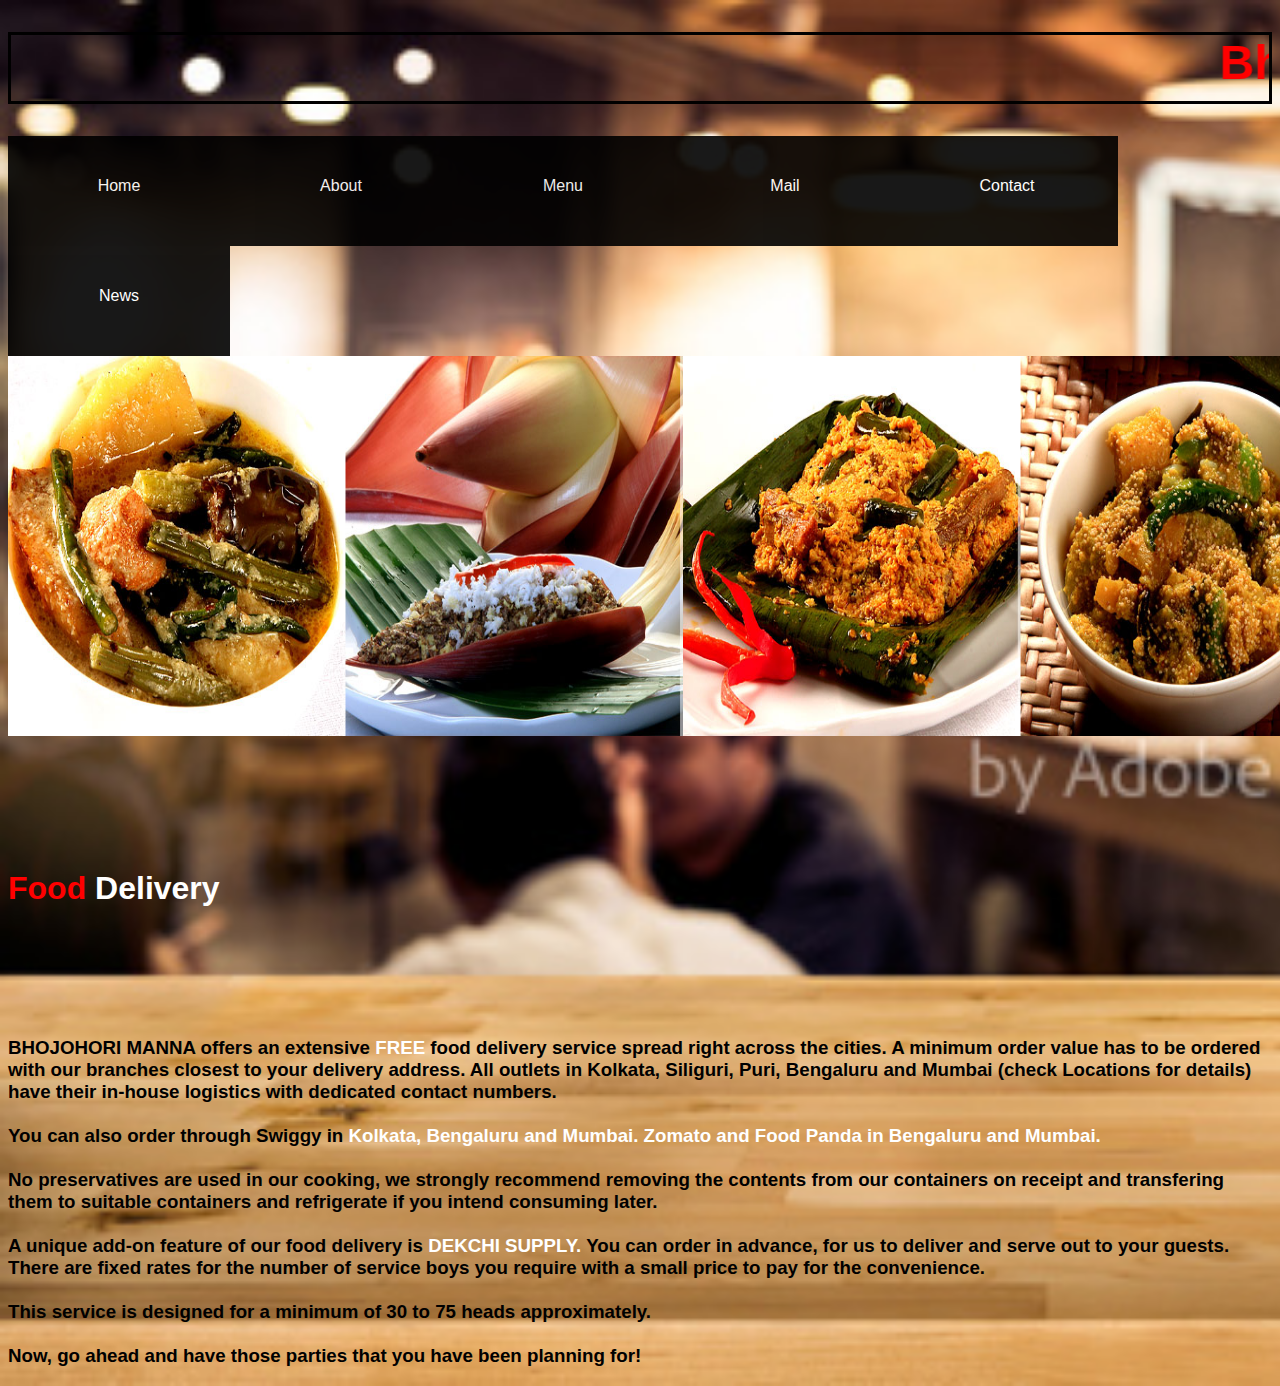
<file: index.html>
<!DOCTYPE html>
	<html>
	
		<title>Bhojohorimanna resturant</title>
		<link rel="stylesheet" type="text/css" href="navigation.css">
    <font size="5"> <h1><div align="center" style="border:3px solid black" ><marquee>Bhojohorimanna</marquee></div> </h1></font>
	

	<header>

	<ul>
		<li><a>Home</a></li>
		<li><a href="resturant.html">About</a>
		
	</li>

	<li><a>Menu</a>
		<ul>
			<li><a><a href="menu.html">Indian Food</a></li>
			<li><a><a href="Chinese.html">Chinese Food</a></li>
			<li><a><a href="molu.html">Tofu Food</a></li>
			</ul>
		</li>
			
		<li><a href="loginform.html">Mail</a>
			
	</li>
		<li><a>Contact</a>
		<ul>
			<li><a><a href="map.html">Map</a></li>
			
			<li><a><a href="video.html">Location</a></li>
			<li><a><a href="feed.html">Feedback</a></li>
			
		</ul>
		</li>
	
		<li><a><a href="mo.html">News</a>
			

					</li>
					<br><br><br><br><br><br>
					</header>
					<img src="ban.jpg" height="380px" width="1350px">
					<body>
						<br><br><br><br><br><br><br>
						
						<h1><font color="red">Food </font><font color="white">Delivery</font></h1><br><br><br><br><br>
						<font color="black"><h3>BHOJOHORI MANNA offers an extensive <font color="white">FREE </font>food delivery service spread right across the cities. A minimum order value has to be ordered with our branches closest to your delivery address. All outlets in Kolkata, Siliguri, Puri, Bengaluru and Mumbai (check Locations for details) have their in-house logistics with dedicated contact numbers. <br><br>

You can also order through Swiggy in<font color="white"> Kolkata, Bengaluru and Mumbai. Zomato and Food Panda in Bengaluru and Mumbai.</font><br><br>

No preservatives are used in our cooking, we strongly recommend removing the contents from our containers on receipt and transfering them to suitable containers and refrigerate if you intend consuming later.<br><br>

A unique add-on feature of our food delivery is<font color="white"> DEKCHI SUPPLY.</font> You can order in advance, for us to deliver and serve out to your guests. There are fixed rates for the number of service boys you require with a small price to pay for the convenience.<br><br>

This service is designed for a minimum of 30 to 75 heads approximately. <br><br>

Now, go ahead and have those parties that you have been planning for!</h3>
</font>
     
	</body>
	</html>
</file>
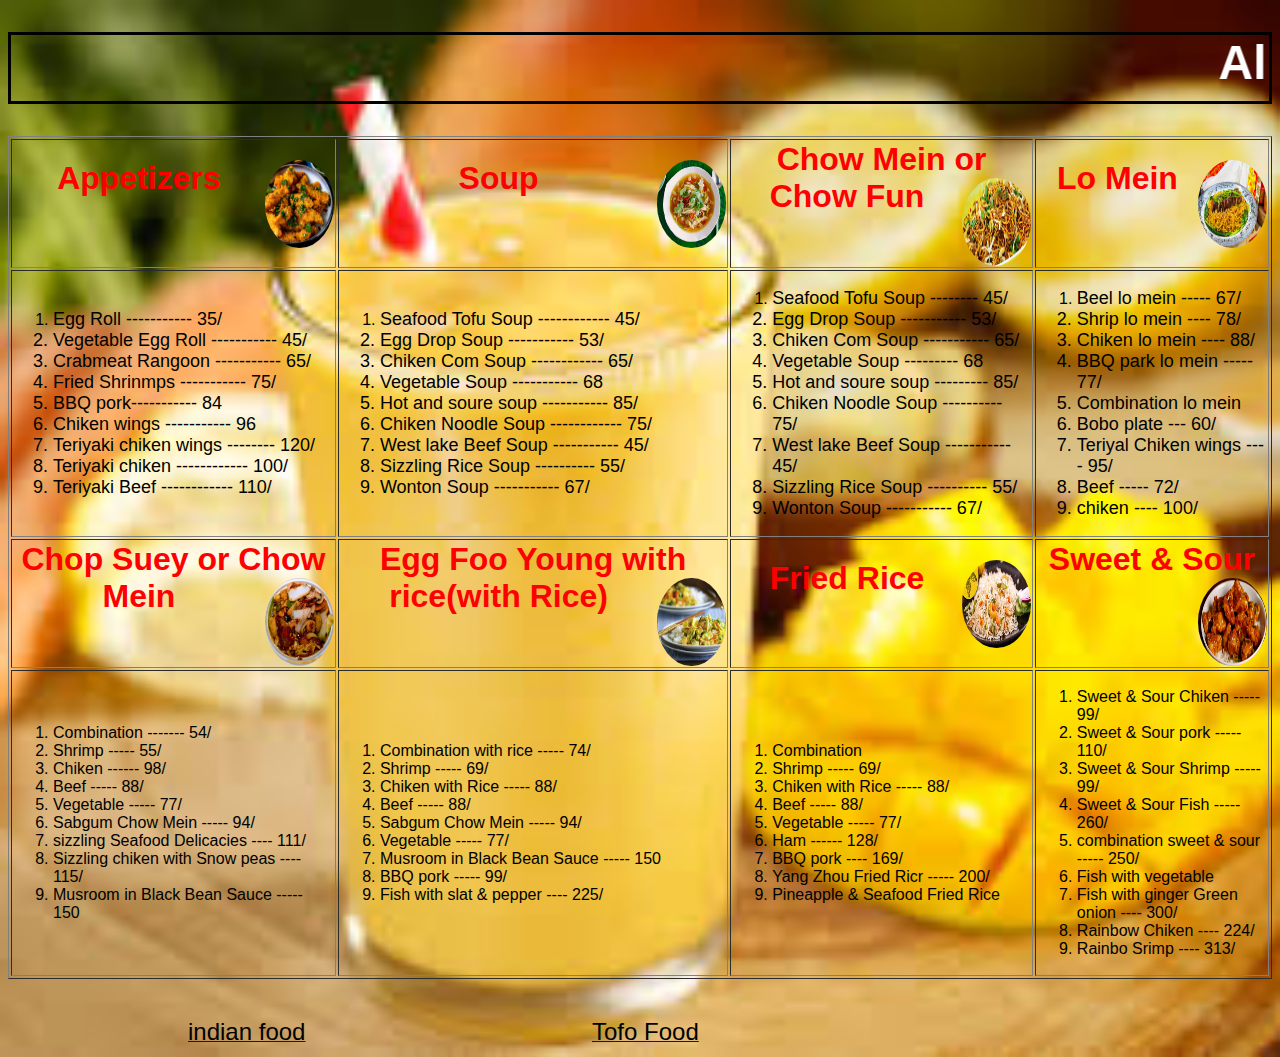
<file: chinese.html>
<!DOCTYPE html>
<html>
<head>
	<title>chinese</title>
<link rel="stylesheet" type="text/css" href="china.css">
<section class="row">
	<div class="menu-item-title col-md-6"></div>
</section>
</head>
	<body >
	
<font size="5"> <h1><div align="center" style="border:3px solid black"><marquee>All type chinese Food are available</marquee></div> </h1></font>



		<table border ="1">
		<tr align="center" width="100">
	<td><b><font size="6">Appetizers<img src="ap.jpg" height="88px" width="69px"></td>
	<td><font size="6"><b>Soup<img src="sp.jpg" height="88px" width="69px"></td>
	<td><font size="6"><b>Chow Mein or Chow Fun<img src="ma.jpg" height="88px" width="69px"></td>
		<td><font size="6"><b>Lo Mein<img src="hom.jpg" height="88px" width="69px"></td>
	</font>	
</tr>




<tr>
	<td>
	<ol>
		<li><font size="4">Egg Roll ----------- 35/</li>
		<li><font size="4">Vegetable Egg Roll ----------- 45/ </li>
		<li><font size="4">Crabmeat Rangoon ----------- 65/</li>
		<li><font size="4">Fried Shrinmps ----------- 75/</li>
	    <li><font size="4">BBQ pork----------- 84</li>
		<li><font size="4">Chiken wings ----------- 96</li>
		<li><font size="4">Teriyaki chiken wings -------- 120/</li>
		<li><font size="4">Teriyaki chiken ------------ 100/</li>
		<li><font size="4">Teriyaki Beef ------------ 110/</li>
		
	</ol>
</td>




<td>
	<ol>
		<li><font size="4">Seafood Tofu Soup ------------ 45/</li>
		<li><font size="4">Egg Drop Soup ----------- 53/</li>
		<li><font size="4">Chiken Com Soup ------------ 65/</li>
        <li><font size="4">Vegetable Soup ----------- 68</li>
		<li><font size="4">Hot and soure soup ----------- 85/</li>
		<li><font size="4">Chiken Noodle Soup ------------ 75/</li>
        <li><font size="4">West lake Beef Soup ----------- 45/</li>
		<li><font size="4">Sizzling Rice Soup ---------- 55/</li>
		<li><font size="4">Wonton Soup ----------- 67/</li>
        
	</ol>
</td>

<td>
	<ol>
		<li><font size="4">Seafood Tofu Soup -------- 45/</li>
		<li><font size="4">Egg Drop Soup ----------- 53/</li>
		<li><font size="4">Chiken Com Soup ----------- 65/</li>
        <li><font size="4">Vegetable Soup --------- 68</li>
		<li><font size="4">Hot and soure soup --------- 85/</li>
		<li><font size="4">Chiken Noodle Soup ---------- 75/</li>
        <li><font size="4">West lake Beef Soup ----------- 45/</li>
		<li><font size="4">Sizzling Rice Soup ---------- 55/</li>
		<li><font size="4">Wonton Soup ----------- 67/</li>
        

	</ol>
</td>





<td>
	<ol>

        <li><font size="4">Beel lo mein ----- 67/</li>
		<li><font size="4">Shrip lo mein ---- 78/</li>
		<li><font size="4">Chiken lo mein ---- 88/</li>
        <li><font size="4">BBQ park lo mein ----- 77/</li>
		<li><font size="4">Combination lo mein</li>
		<li><font size="4">Bobo plate --- 60/</li>
        <li><font size="4">Teriyal Chiken wings ---- 95/</li>
		<li><font size="4">Beef  ----- 72/</li>
		<li><font size="4">chiken ---- 100/</li>


	</ol>
</td>

</tr>

		<tr align="center" width="100">
       <td><b><font size="6">Chop Suey or Chow Mein<img src="o.jpg" height="88px" width="69px"></td>
		<td><b><font size="6">Egg Foo Young with rice(with Rice)<img src="is.jpg" height="88px" width="69px"></td>
		<td><b><font size="6">Fried Rice<img src="ime.jpg" height="88px" width="69px"></td>
		<td><b><font size="6">Sweet & Sour<img src="14.jpg" height="88px" width="69px"></td> 
	       </tr>




<tr>

<td>
	<ol>
		<li>Combination ------- 54/</li>
		<li>Shrimp ----- 55/</li>
		<li>Chiken ------ 98/</li>
		<li>Beef ----- 88/</li>
		<li>Vegetable ----- 77/</li>
		<li>Sabgum Chow Mein ----- 94/</li>
        <li>sizzling Seafood Delicacies ---- 111/</li>
		<li>Sizzling chiken with Snow peas ---- 115/</li>
		<li>Musroom in Black Bean Sauce ----- 150</li>
	</ol>
</td>



<td>
	<ol>
		<li>Combination with rice ----- 74/</li>
		<li>Shrimp ----- 69/</li>
		<li>Chiken with Rice ----- 88/</li>
		<li>Beef ----- 88/</li>
		<li>Sabgum Chow Mein ----- 94/</li>
		<li>Vegetable ----- 77/</li>
		<li>Musroom in Black Bean Sauce ----- 150</li>
		<li>BBQ pork ----- 99/</li>
		<li>Fish with slat & pepper ---- 225/</li>
	</ol>
</td>




<td>
	<ol>
		<li>Combination</li>
		<li>Shrimp ----- 69/</li>
		<li>Chiken with Rice ----- 88/</li>
		<li>Beef ----- 88/</li>
		<li>Vegetable ----- 77/</li>
		<li>Ham ------ 128/</li>
		<li>BBQ pork ---- 169/</li>
		<li>Yang Zhou Fried Ricr ----- 200/</li>
		<li>Pineapple & Seafood Fried Rice</li>
	</ol>
</td>






<td>
	<ol>
		<li>Sweet & Sour Chiken ----- 99/</li>
		<li>Sweet & Sour pork ----- 110/</li>
		<li>Sweet & Sour Shrimp ----- 99/</li>
		<li>Sweet & Sour Fish ----- 260/</li>
		<li>combination sweet & sour ----- 250/</li>
		<li>Fish with vegetable </li>
		<li>Fish with ginger Green onion ---- 300/</li>
		<li>Rainbow Chiken ---- 224/</li>
		<li>Rainbo Srimp ---- 313/</li>
	</ol>
</td>

</tr>
</table>
	




<br><br>
<table align="center">
<tr>
<td align="left"  width="400"><a href="menu.html"><font size="5" color="black">indian food</td>
<td align="left" width="500"><a href="molu.html"><font size="5" color="black">Tofo Food</td>

</tr>
</table>
</body>	
</html>
</file>
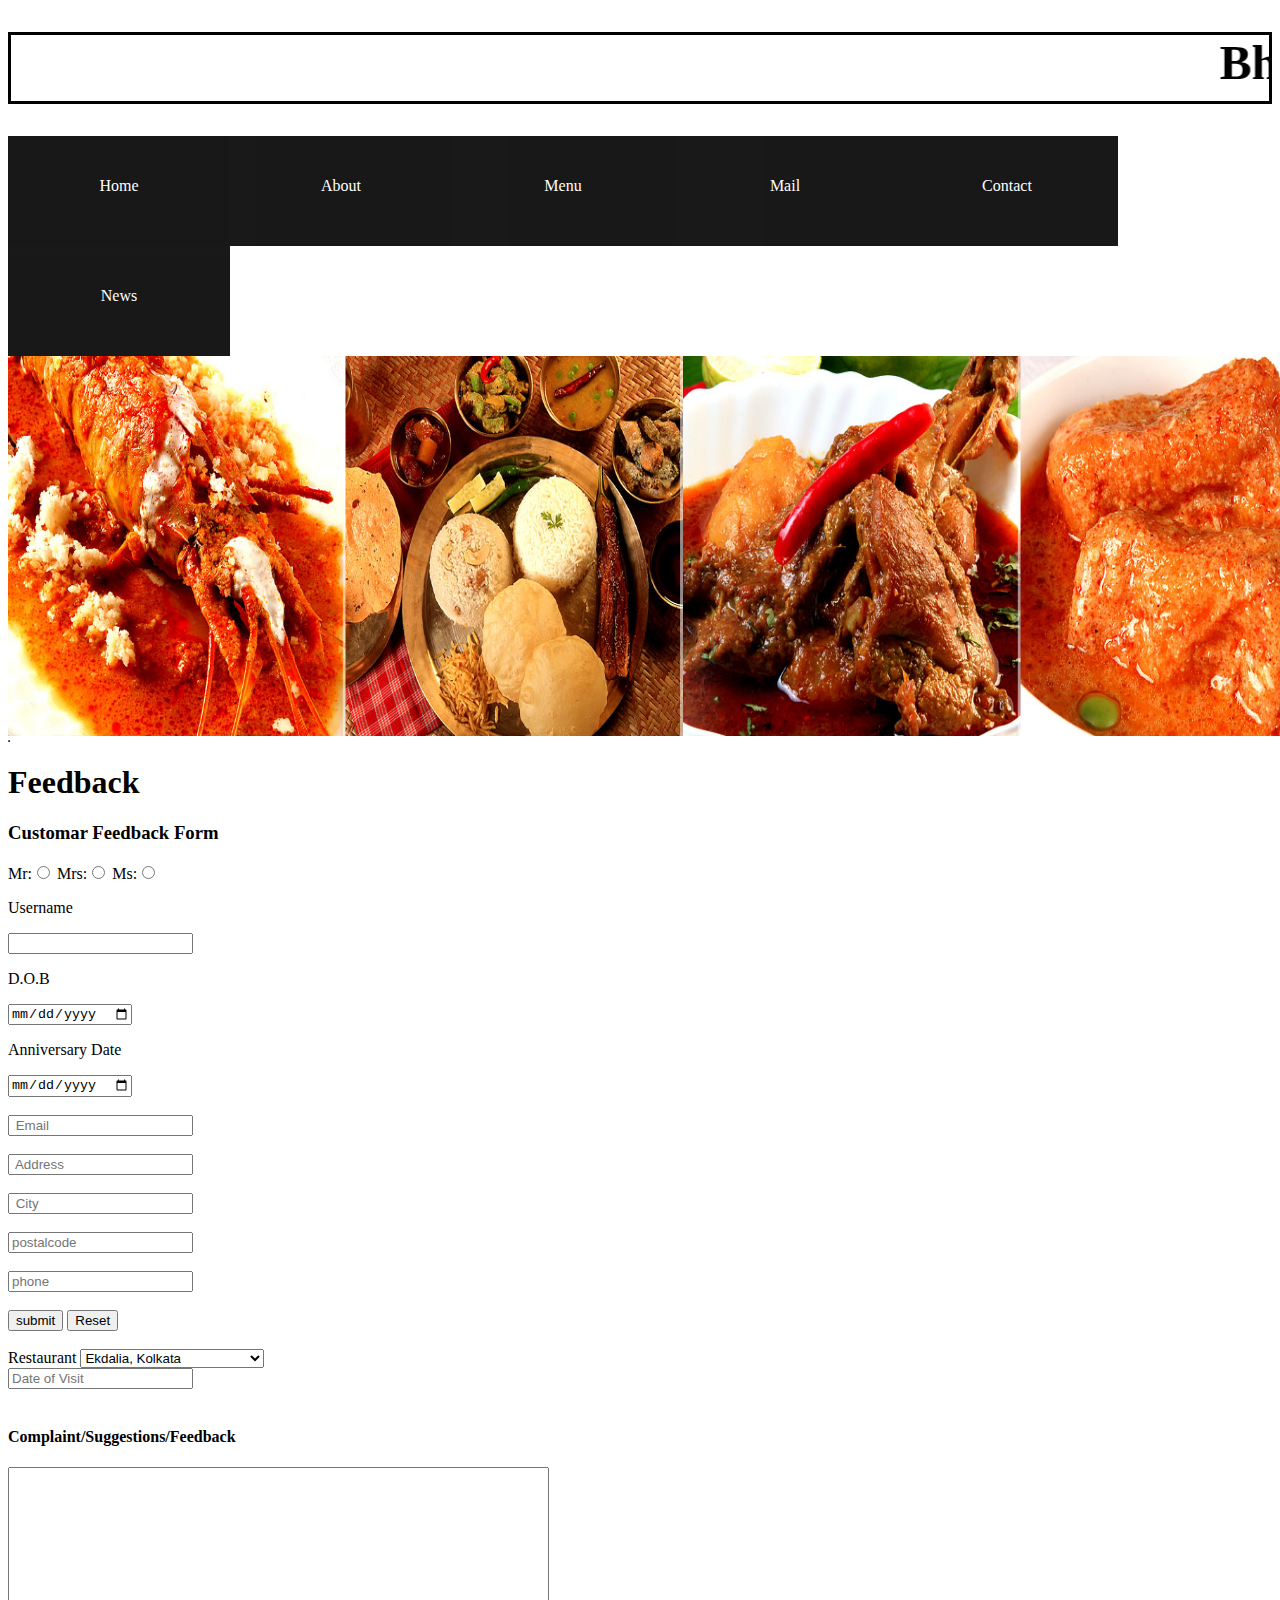
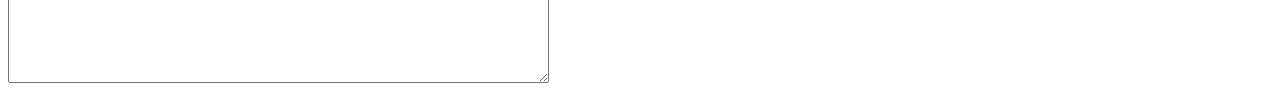
<file: feed.html>
<!DOCTYPE html>
<html>
<head>


		<title>Bhojohorimanna resturant</title>
		
    <font size="5"> <h1><div align="center" style="border:3px solid black"><marquee>Bhojohorimanna</marquee></div> </h1></font>
	

	<header>

	<ul>
		<li><a><a href="navigation bar2.html">Home</a></li>
		<li><a href="resturant.html">About</a>
		
	</li>

	<li><a>Menu</a>
		<ul>
			<li><a><a href="menu.html">Indian Food</a></li>
			<li><a><a href="Chinese.html">Chinese Food</a></li>
			<li><a> Tofu Food</a></li>
			</ul>
		</li>
			
		<li><a href="loginform.html">Mail</a>
			
	</li>
		<li><a>Contact</a>
		<ul>
			<li><a><a href="map.html">Map</a></li>
			
			<li><a><a href="video.html">Location</a></li>
			<li><a><a href="feed.html">Feedback</a></li>
			
		</ul>
		</li>
	
		<li><a><a href="#.html">News</a>
			
					</li>
					<br><br><br><br><br><br>
					</header>

		        
					<img src="b1.jpg" height="380px" width="1350px">
					<body>
						<table border =1px solid style="text-align:left">
						</table>


	<title>Feedback Form</title>
	
<h1>Feedback</h1>
<link rel="stylesheet" type="text/css" href="f.css">

<h3>Customar Feedback Form</h3>


</head>
<body>
	<from action="#">
		
		Mr:<input type="radio" value="Mr" name="g" >
		Mrs:<input type="radio" value="Mrs" name="g" >
		Ms:<input type="radio" value="Ms" name="g" ><br>
		<p>Username</p>

		<input type="text" name="u"><br>

<p>D.O.B</p>
		<input type="Date" name="d"><br>
		<p>Anniversary Date</p>

		<input type="Date" name="d"><br><br>
		
		<input type="Email" name="" placeholder=" Email"><br><br>
		<input type="Address" name="" placeholder=" Address"><br><br>
		<input type="City" name="" placeholder=" City"><br><br>
		<input type="postalcode" name="" placeholder="postalcode"><br><br>
		<input type="phone" name="" placeholder="phone"><br><br>
		<input type="submit" name=""value="submit">
		<input type="Reset" name=""value="Reset">

		<br><br>
        
        
        
        <label for="restaurant">Restaurant</label>
        <select name="restaurant" size="1" required="required">
        <option value="Ekdalia, Kolkata">Ekdalia, Kolkata</option>
        <option value="Hazra, Kolkata">Hazra, Kolkata</option>
        <option value="Salt Lake Sector-I, Kolkata">Salt Lake Sector-I, Kolkata</option>
        <option value="Hindustan Road, Kolkata">Hindustan Road, Kolkata</option>
        <option value="Star Theatre, Kolkata">Star Theatre, Kolkata</option>
        <option value="Salt Lake Sector-V, Kolkata">Salt Lake Sector-V, Kolkata</option>
        <option value="Ruby, Kolkata">Ruby, Kolkata</option>
        <option value="Esplanade, Kolkata">Esplanade, Kolkata</option>
        <option value="Garia, Kolkata">Garia, Kolkata</option>
        <option value="Nager Bazar, Kolkata">Nager Bazar, Kolkata</option>
        <option value="Shyambazar, Kolkata">Shyambazar, Kolkata</option>
        <option value="Koramangala, Bengaluru">Koramangala, Bengaluru</option>
        <option value="J P Nagar, Bengaluru">J P Nagar, Bengaluru</option>
        <option value="Oshiwara, Mumbai">Oshiwara, Mumbai</option>
        <option value="Powai, Mumbai">Powai, Mumbai</option>
        <option value="Chembur, Mumbai">Chembur, Mumbai</option>
        <option value="Siliguri">Siliguri</option>
        <option value="Puri, Odisha">Puri, Odisha</option>
   	    </select>
        </div><br>

		<input type="Date of Visit" name="" placeholder="Date of Visit"><br><br> 
		<h4>Complaint/Suggestions/Feedback</h4>
        
<textarea rows="14" cols="65"></textarea><br>













</body>
</html>
</file>
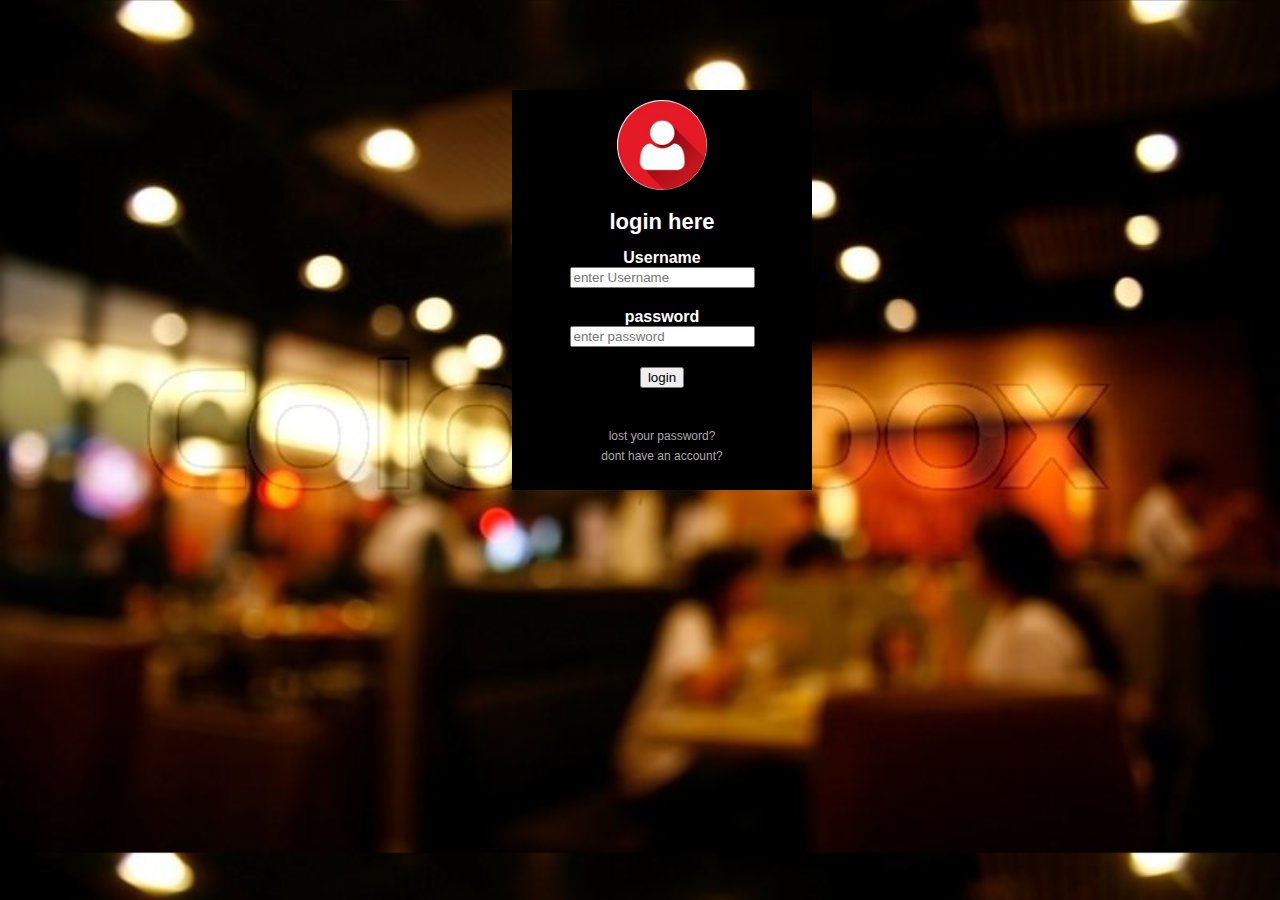
<file: loginform.html>
<!DOCTYPE html>
<html>
<head>
	<title>Login form</title>
<link rel="stylesheet" type="text/css" href="style.css">

<body>
	<center>
	<div class="loginbox">
		<img src="dwn.jpg" class="dwn">
		
		<h1>login here</h1>
		<form action="log.php" method="POST">
		<p>Username</p>
		<input type="text" name="Username" placeholder="enter Username
		">
		<p>password</p>
		<input type="password" name="password" placeholder="enter password"><br>
	    <input type="submit" name="submit"value="login"><br><br>
		<a href="#">lost your password?</a><br>
		<a href="#">dont have an account?</a>
	</center>
	
		</form>
	    </div>
	

</body>
</head>
</html>
</file>
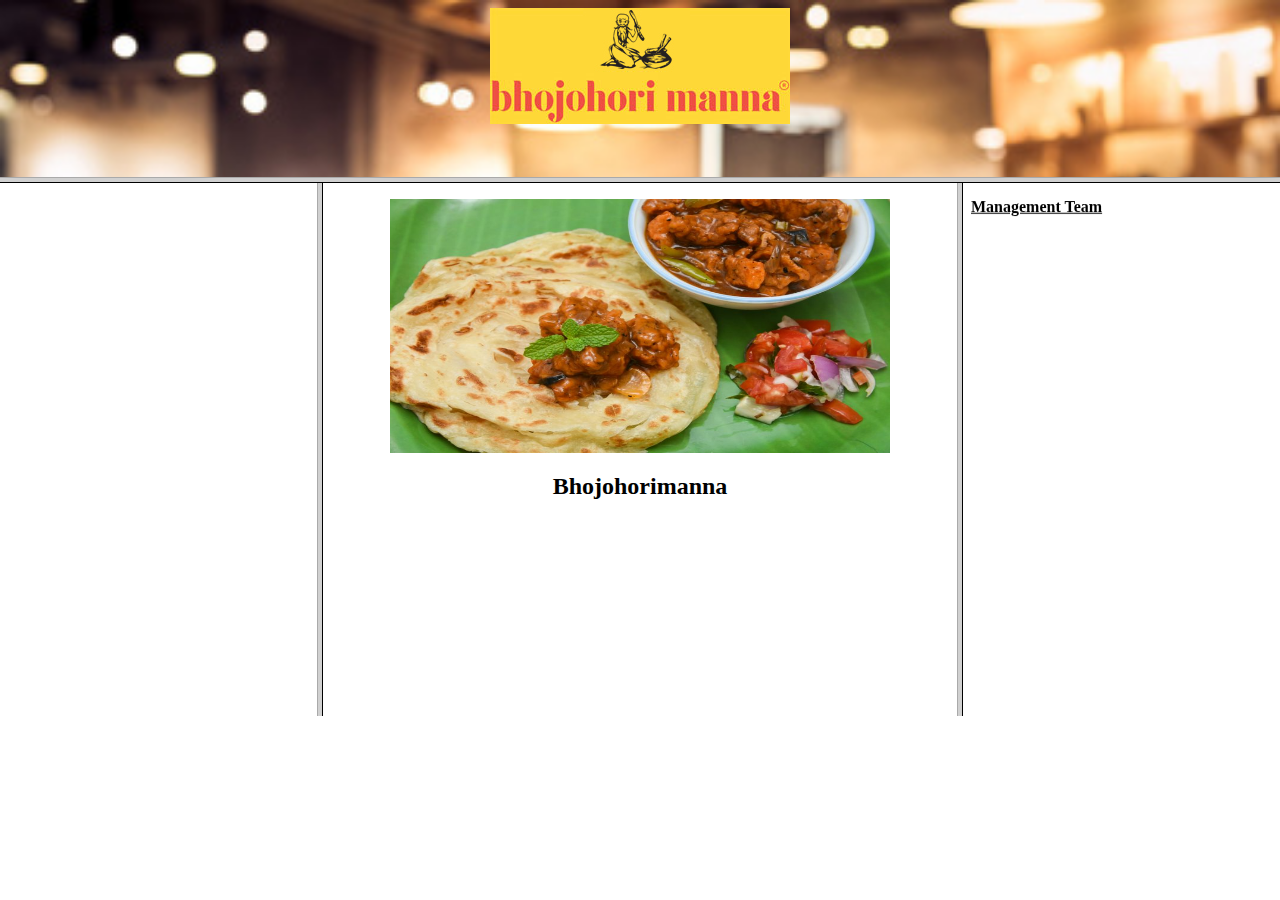
<file: mo.html>
<!DOCTYPE html>
<html>
<frameset rows="20%,60%,20%">
	<frame src="news.html"></frame>
	<frameset cols="25%,50%,25%">
		<frame src="ne.html"></frame>
		
		<frame src="ws.html"></frame>
		<frame src="n.html"></frame>
	

</frameset>
<body>

</body>
</html>
</file>
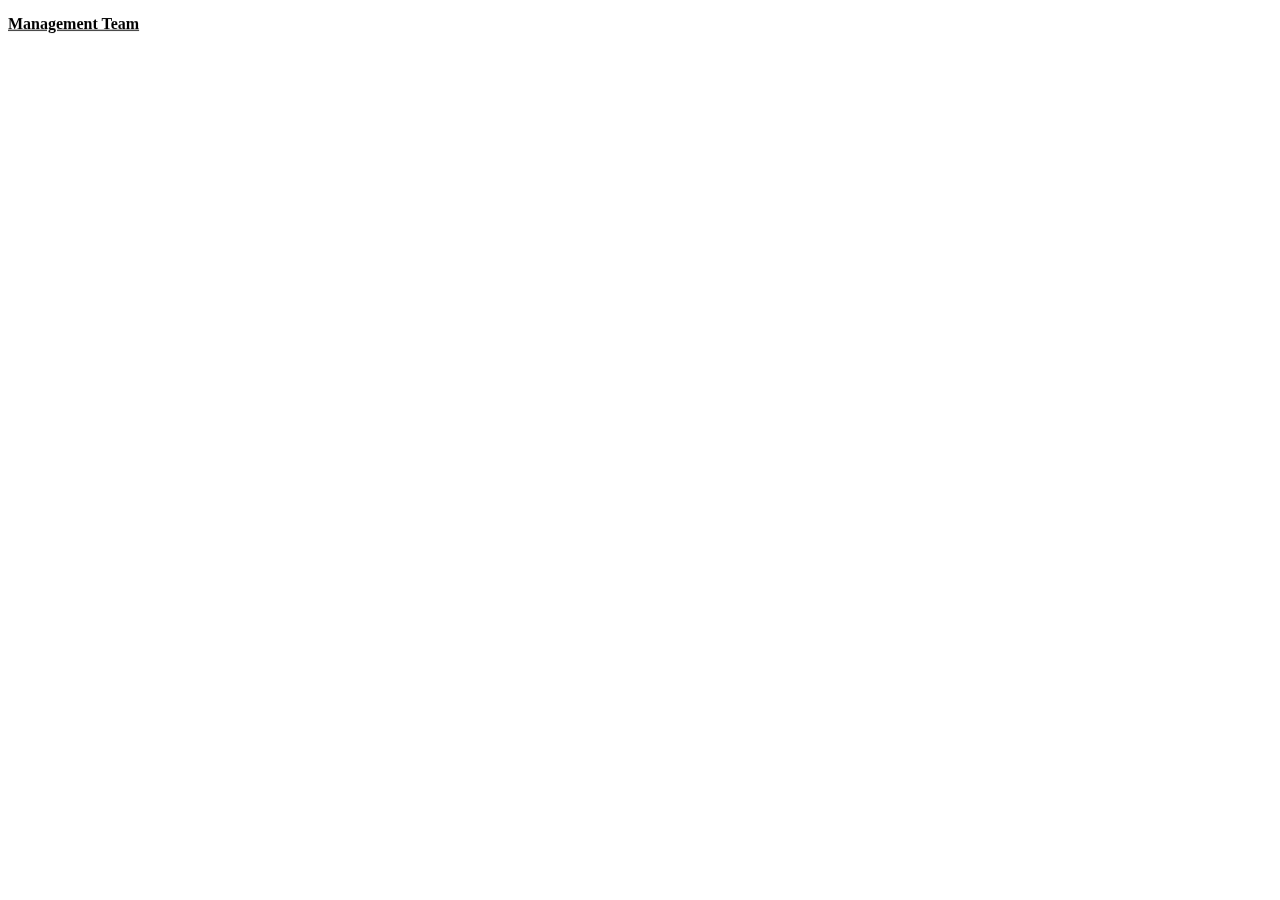
<file: n.html>
<!DOCTYPE html>
<html>
<head>
	<title></title>
</head>
<body>
<marquee direction="down" height="100%" scrollamount=1>
	
		<h4>
		  
            by Sanjib Das (General Manager).<br>
            Bengaluru and Mumbai operations are managed<br><br>

            and Manik Das (Manager Outdoor Catering).<br> 
            Dutta (Raw Materials & Logistics Manager)<br>
            Hrishikesh Kar (Production Head),Swarup <br>
            Hrishikesh Kar (Production Head),Swarup <br>
            Ghosh and Dilip Debnath (Finance Managers), <br>
            The Operations team comprises of Pallab<br><br>

            the Company Secretary,Sushmita Roy.<br>
            Restaurants India Limited is assisted by <br>
            The Board of Directors of Bhojohori Manna <br></h4>



<p><font size="6" color = "hotlim"></font><b><u>Management Team</u></b></font></p>
</marquee>	
	</body>
</html>
</file>
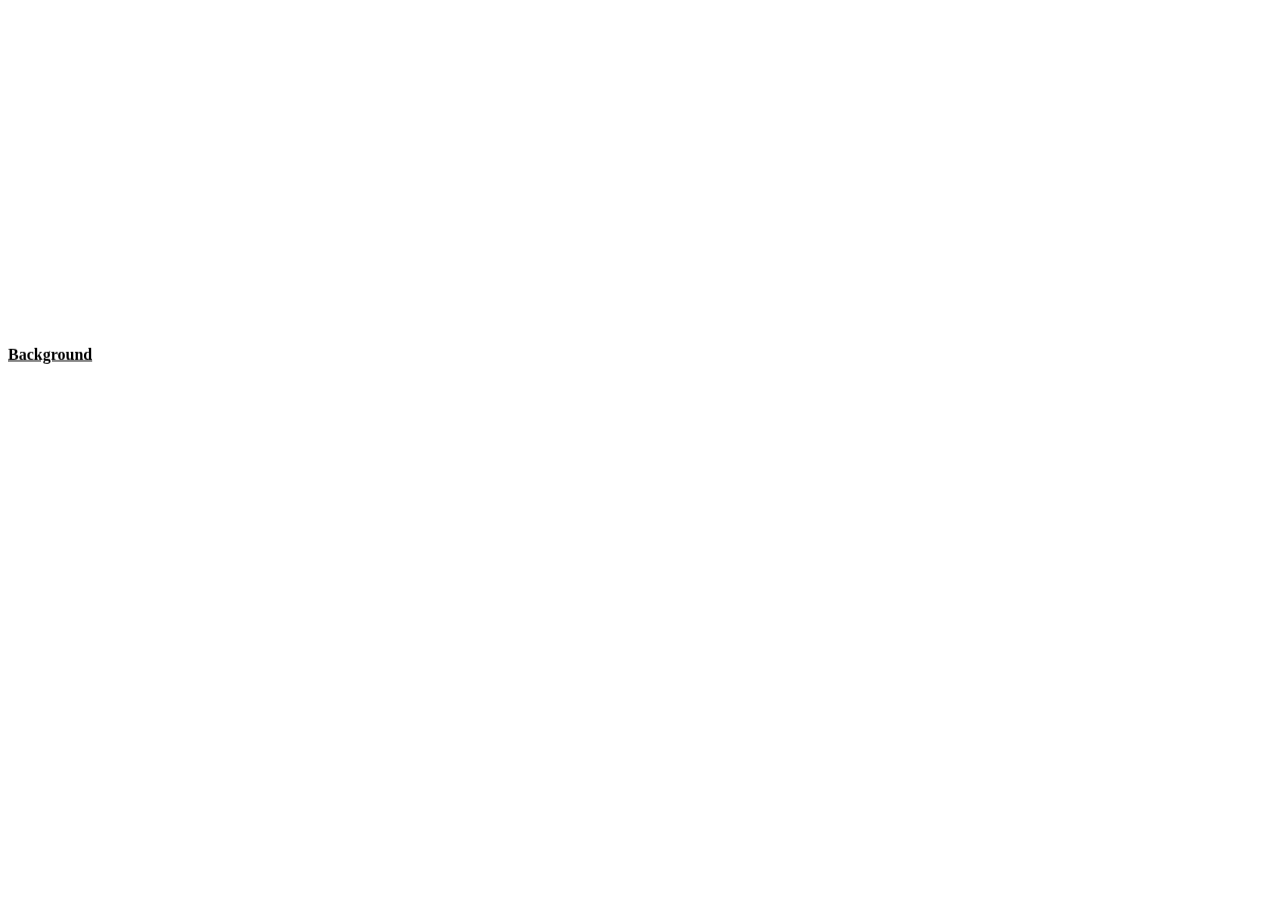
<file: ne.html>
<!DOCTYPE html>
<html>
<head>
	<title></title>
</head>
<body>
<marquee direction="up" height="100%" scrollamount>
	<p><font size="4" color = "black"></font><b><u>Background</u></b></font></p>
	
		<h4>The story of Bhojohori Manna began out of a  <br>
		garage space at Ekdalia, Kolkata in March 2003.<br>
		Five friends from diverse backgrounds with no <br>
		formal F & B training but having a passion for <br>
		food and people,reckoned from their own personal<br>
		experiences that there was a vacuum in Kolkata<br>
		for simple 'home style' Bengali food. The name<br>
	    Bhojohori  Manna was chosen from a popular Bengali <br>
	    film song rendered by the legendary singer Manna<br>
	    Dey. The humorous track "Ami Sri Sri Bhojohori<br>
	    Manna..." revolves around a widely travelled <br>
	    cook who returns to his native land with a <br>
	    signature culinary style.The business model <br>
	    was inspired charming old world concept of<br>
	     
	    'pice hotels'​and moulded to the requirements <br>
	     of the day.<br>

</h4>
</marquee>




	</body>
</html>
</file>
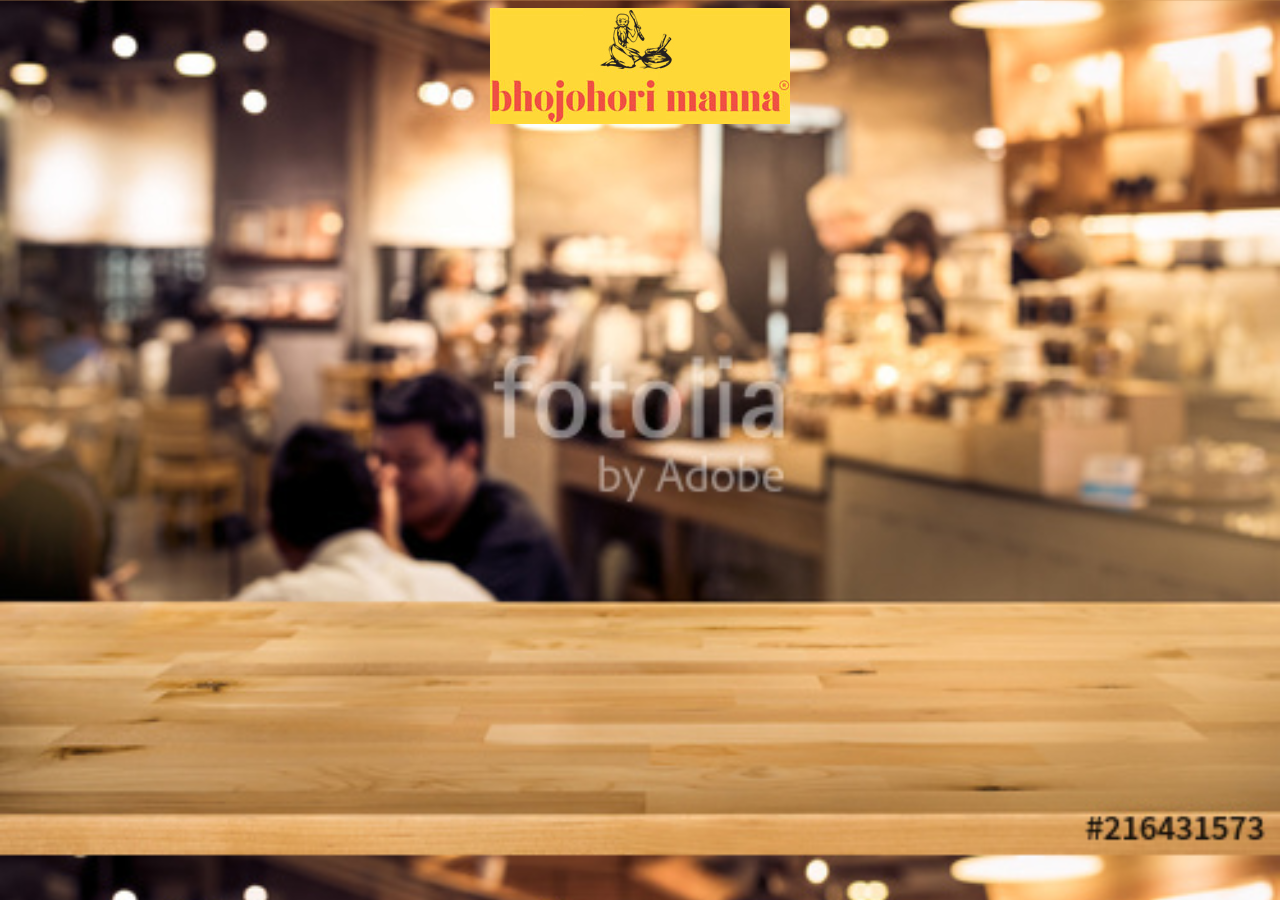
<file: news.html>
<!DOCTYPE html>
<html>
<link rel="stylesheet" type="text/css" href="new.css">
<tabli border="1">
	<tr>
		<td align="center" width="1500"><font size="6" color="pink" face="colonna NT"><center><img src="lo.jpg"></center>


			<header>

	
					</header>
			</tr>
		</td>
	</table>

</html>
</file>
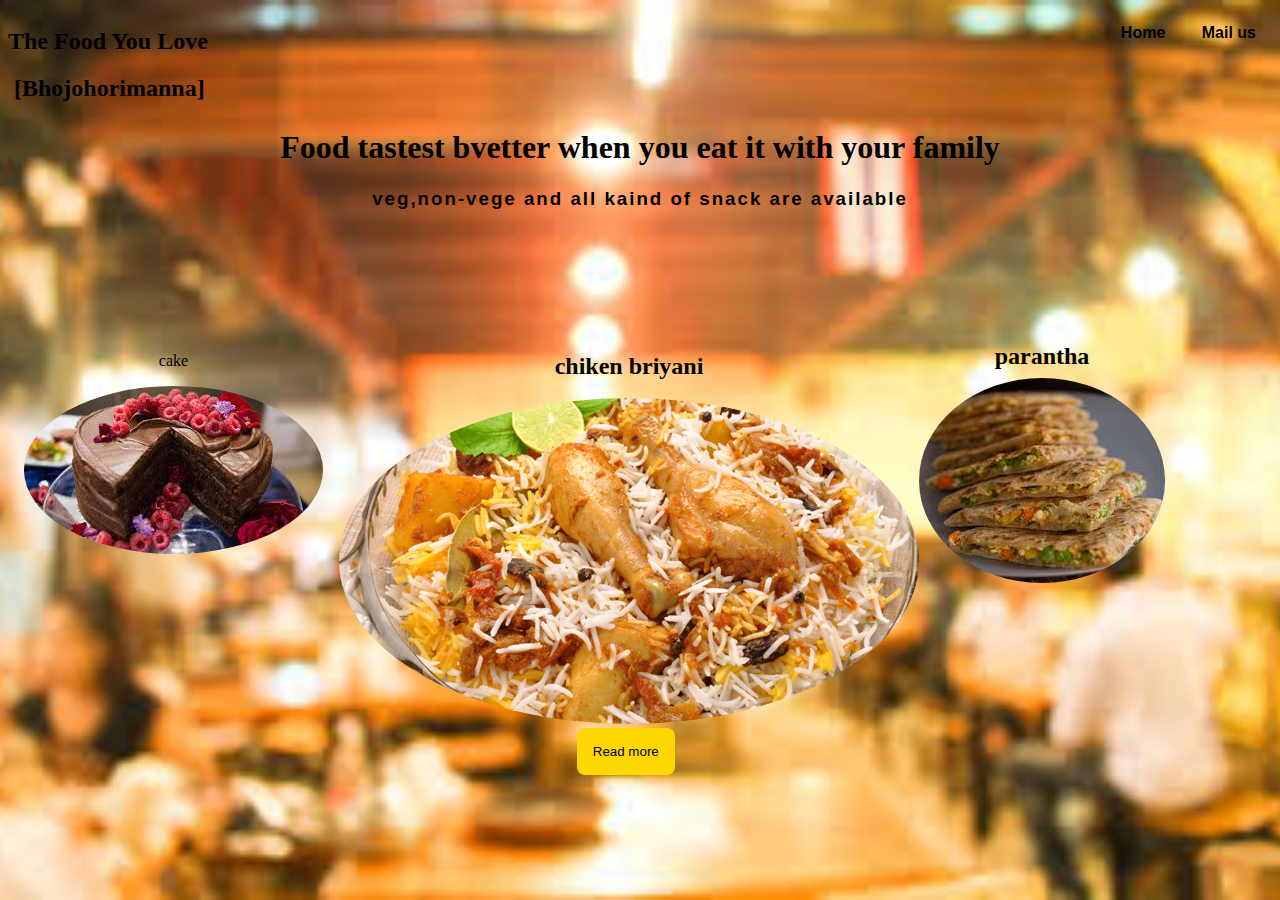
<file: resturant.html>
<!DOCTYPE html>
<html lang="en">
<head>
	<meta charset="UTF-8">
	<meta name="viewport" content="width=device-width, initial-scale=1.0">
	<title>resturant</title>
	<link rel="stylesheet" type="text/css" href="res.css">
</head>
<body>
	<!-- HEADER -->
	<header>
		<div class="head">
			<h2>The Food You Love</h2> <h4>[Bhojohorimanna]</h4></div>
		</div>
		<!-- NAVIGATION -->


		<nav>
			<ul>
				
				
				<li><a href="navigation bar2.html" class="active">Home</a></li>
				<li><a href="loginform.html" class="active">Mail us</a></li>
				
			</ul>
		</nav>
		<!--END OF NAVIGATION -->
		</header>
			<!--END OF HEADER -->
			<!--SHOWCASE-->
			<showcase>
				<div class="container">
					<h1>Food tastest bvetter when you eat it with your family</h1>
					<h3>veg,non-vege and all kaind of snack are available</h3>
				</div>

				<div class="category">
					<div class="cake">
						<p>cake</p>
              <img src="cake.jpg" alt="">
                </div>
                
				<div class="chikenb">
				<h4>chiken briyani</h4>
			    <img src="chikenb.jpg" alt="">
			</div>
			    <div class="parantha">
				<h4>parantha</h4>
				<img src="parantha.jpg" alt="">
				</div>
				</div>
				</div>
			</showcase>
				
			<!-- END OF SHOWCASE-->
			<a href="chinese.html"><button class="btn"> Read more</button>
			</a>
		</div>
	</shocase>
       </body>
       </html>
</file>
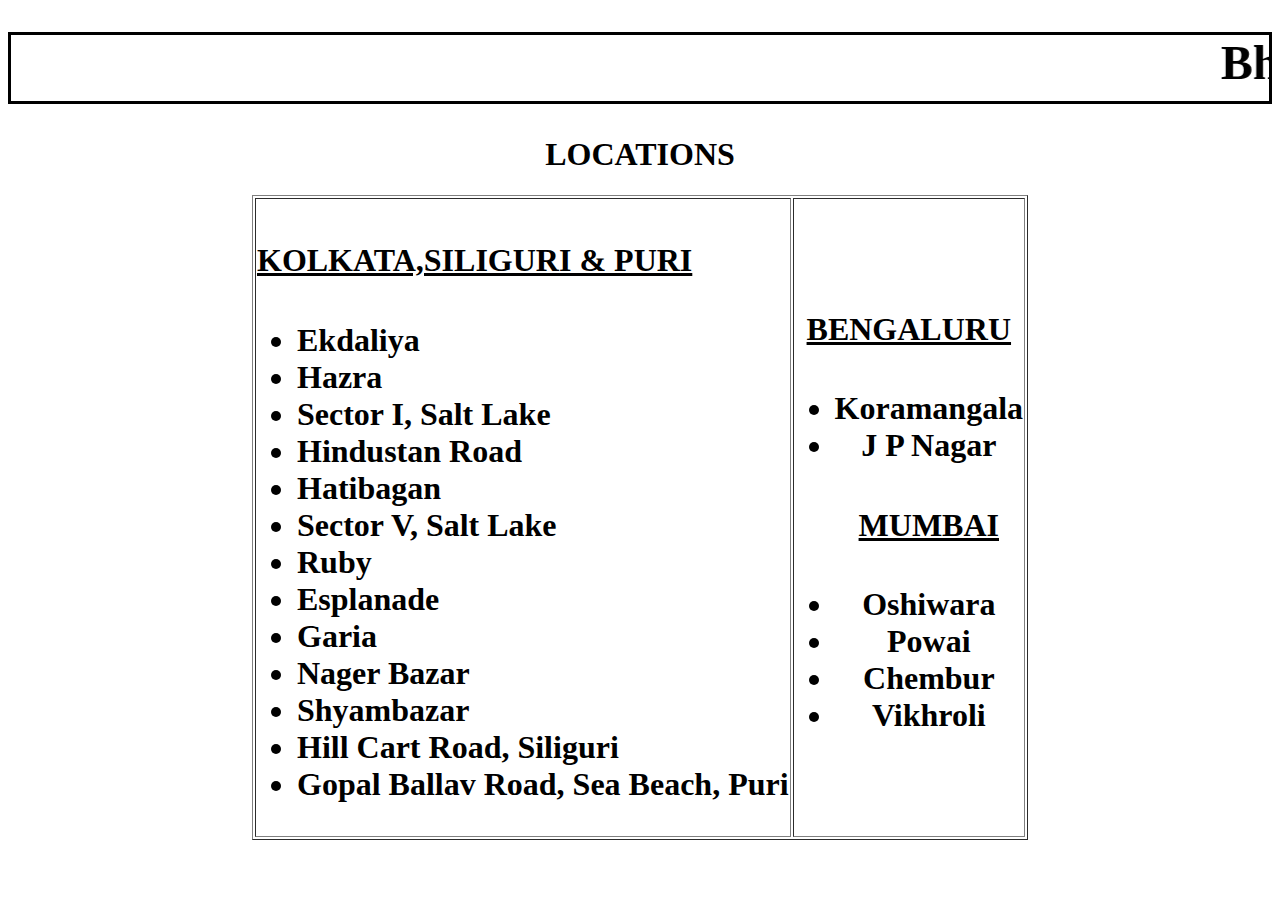
<file: video.html>
<!DOCTYPE html>
<html>
<head>
	<title>Location</title>



		
    <font size="5"> <h1><div align="center" style="border:3px solid black"><marquee>Bhojohorimanna</marquee></div> </h1></font>
	

	<center><h1>LOCATIONS</center><h1>
<link rel="stylesheet" type="text/css" href="vide.css">
</head>

<table border="none" align="center">
<body>

	<tr>
		<td>
	<H4><u>KOLKATA,SILIGURI & PURI</u></H4>
		<UL>
			<li><a>Ekdaliya</a></li>
			<li><a>Hazra</a></li>
			<li><a>Sector I, Salt Lake</a></li>
			<li><a>Hindustan Road</a></li>
			<li><a>Hatibagan</a></li>
			<li><a>
Sector V, Salt Lake</a></li>
			<li><a>Ruby</a></li>
			<li><a>Esplanade</a></li>
			<li><a>Garia</a></li>
			<li><a>
Nager Bazar</a></li>
			<li><a>Shyambazar</a></li>
			<li><a>Hill Cart Road, Siliguri</a></li>
			<li><a>Gopal Ballav Road, Sea Beach, Puri</a></li>
			
			</UL>
		</td>




<td>		
<center><h4><u>
BENGALURU</u></h4>

<ul>
	<li><a>Koramangala</a></li>
<li><a>J P Nagar</a></li>



<h4><u>MUMBAI</u></h4>




<li><a>Oshiwara</a></li>

<li><a>Powai</a></li>

<li><a>Chembur</a></li>




<li><a>Vikhroli</a></li>







</ul>
</center>
</td>
</tr>
</table>






</body>
</html>
</file>
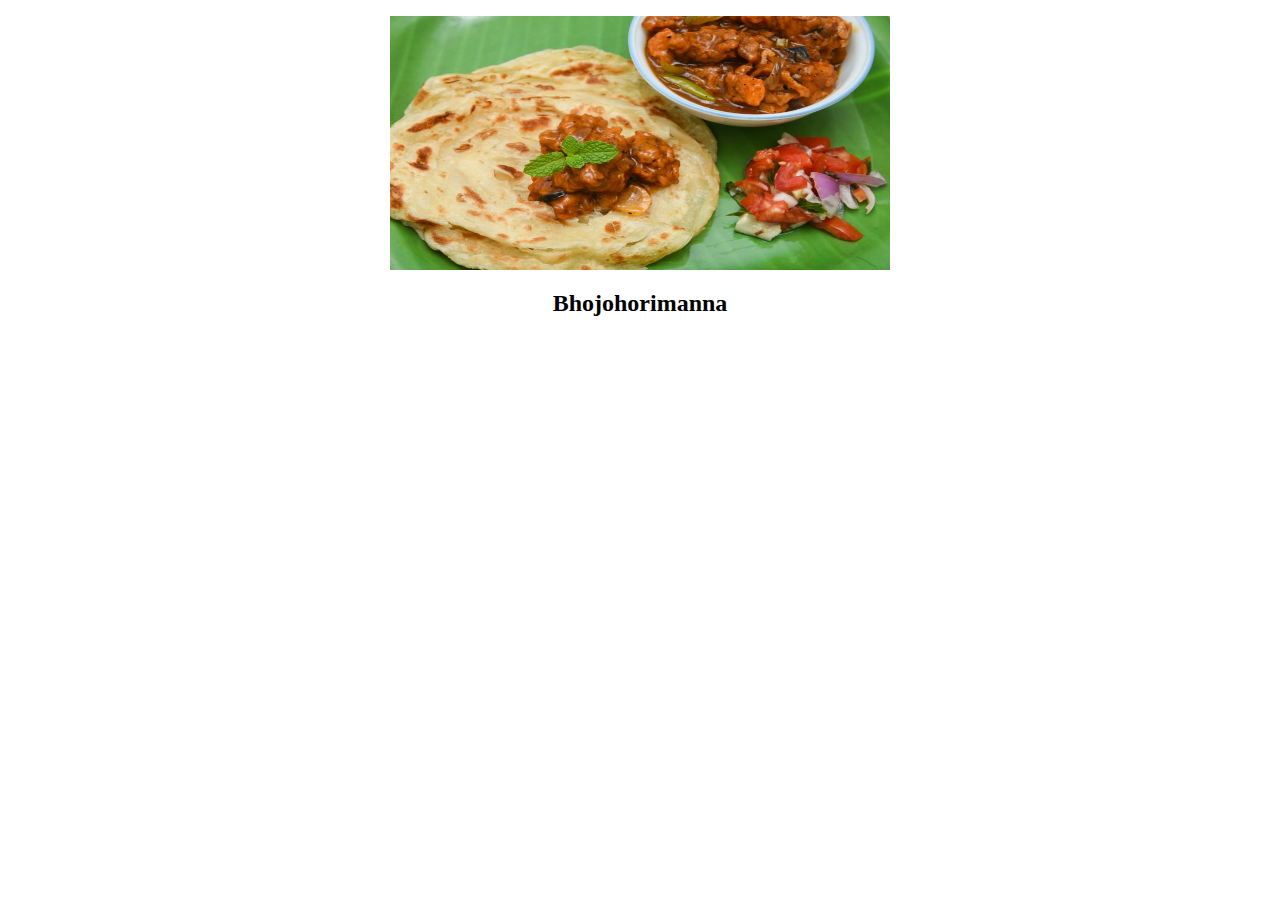
<file: ws.html>
<!DOCTYPE html>
<html>
<head>
	<title></title>
</head>
<body>
<p align="center"><img src="por.jpg" width="500" height="254"></p>
<p align="center"><font size="5" color="black"><b>Bhojohorimanna</b></font></p>

</body>
</html>
</file>
<file: navigation.css>
body{
	background : url(500.jpg);
	background-size: cover;
	font-family: arial;
	color: red;
	
}
ul{
	margin:0px;
	padding: 0px;
	list-style: none;
}
ul li{
	display:inline;
	float:left;
	width:222px;
	height:110px;
	background-color:black;
	opacity:.9;
	line-height:100px;
	text-align:center;
	font size: 20px;

}
ul li a{
text-decoration:none;
color:white;
display:block;
}
ul li a:hover{
	background-color:red;
}
ul li ul li{
	display:none;
}
ul li:hover ul li{
	display:block;
}



.left{
	float: left;
	width:0%
	margin-right: 0%;
	background-color:none;
	text-align:center;
	}
</file>
<file: china.css>
body{
	background:url(xyz.jpg);
	background-size: cover;
	font-family: arial;
	color:red;
	}
	tr td{
		color:red;

	}
	tr td ol li{
		color:black;
	}
	div{
		color:white;
	}
tr img{
	float: right;
	width:0%
	margin-right: 0%;
	background-color:none;
	text-align:center;
	border-radius: 70%
	}
}
</file>
<file: f.css>
body{
 animation: change 7s infinite;
}
@keyframes change{
	0%{background-color:#e74c3c ;}
	25%{background-color: #2ecc71;}
	50%{background-color: #9b59b6;}
	75%{background-color:#1abc9c ;}
 

}

ul{
	margin:0px;
	padding: 0px;
	list-style: none;
}
ul li{
	display:inline;
	float:left;
	width:222px;
	height:110px;
	background-color:black;
	opacity:.9;
	line-height:100px;
	text-align:center;
	font size: 20px;

}
ul li a{
text-decoration:none;
color:white;
display:block;
}
ul li a:hover{
	background-color:red;
}
ul li ul li{
	display:none;
}
ul li:hover ul li{
	display:block;
}
</file>
<file: style.css>
body{
	margin: 0;
	padding: 0;
	background: url(800.jpg);
	background-size: cover;

	font-family: sans-serif;
}
.loginbox{
	width: 300px;
	height: 400px;
	background: #000;
	color: #fff;
	top:10%;
	left:40%;
	position:absolute;
	transform:translate(-40%-40%);
	box-sizing: border-box; 
	padding: 10px 20px;
	opacity: 8;
}
.dwn{
	width: 90px;
	top:- 0px;
	padding:  0 20px;
	border-radius: 50%;
	background-position:absolute;

	left:calc(50% - 50%);
}
h1{margin: 1;
	padding:  0 20px;
	text-align: center;
	font-size: 22px;
}
.loginbox p{
	margin: 0;
	padding: 0 20px;
	font-weight: bold;
}
.loginbox input{
	width:90;
	margin-bottom: 20px;
}
.loginbox input type="text"],input [type="password"]
{
	border:none;
	outline:none;
	height: 40px;
	background:#fb2525;
	color: #fff;
	font-size: 18px;
	border-radius: 30px solid #fff;

}
.loginbox input[type="submit"]:hover
{
	border:none;
	outline: none;
	height: 40px;
	background: #fb2525;
	color: pink;
	font-size: 18px;
	border-radius: 20px;
}
.loginbox a{
	text-decoration:none;
	font-size: 12px;
	line-height: 20px;
	color: darkgray;
}
.loginbox a:hover
}
color:#ffc87;
}
</file>
<file: new.css>
body{
	background:url(500.jpg);
	background-size: cover;
	font-family: arial;
	color:red;
	
}
ul{
	margin:0px;
	padding: 0px;
	list-style: none;
}
ul li{
	display:inline;
	float:left;
	width:200px;
	height:40px;
	background-color:black;
	opacity:.9;
	line-height:40px;
	text-align:center;
	font size: 20px;

}
ul li a{
text-decoration:none;
color:white;
display:block;
}
ul li a:hover{
	background-color:skyblue;
}
ul li ul li{
	display:none;
}
ul li:hover ul li{
	display:block;
}
</file>
<file: res.css>
body{
	
	background:url(im.jpg)
	no-repeat center center fixed;
	background-size: cover;
	font-family: sans-serif;
}
header{
	width: 80%
	margin:auto;
	overflow: hidden;
}
.head{
	float: left;
	color: black;
	font-family: cursive;
}
nav{
	float: right;
}
li{
	display: inline;
	padding: 1rem
}
li a{
	color:black;
	text-decoration:none;
	font-weight: bold;
	}
	.active{
		
	width: 20%;
	margin: auto;
	overflow: hidden;
	margin-top:1%;
	}
	showcase h1{
	color: black;
	font-family: cursive;
    text-align:center;
	}
showcase h3{
	color: black;
	text-align:center;
	letter-spacing: 2px;
	}
	.category{
		color: black;
		margin-top: 10%;
		display:flex;
		text-align:center;
		font-family: cursive;
	}
	img{
		display:inline;
		padding: 1rem
		width: 80%;
		border-radius: 70%

	}


 .cake,.chikenb,.chowv{
		padding-left: 1rem;
	}
h4{
	font-size: 1.5rem;/*lrem*16px */
margin: 3%;
}
.btn{
	background-color: gold;
	padding: 1rem;
	border:none;
	border-radius: 8px;
	margin-left:45%;
}
</file>
<file: vide.css>
body{
 animation: change 12s infinite;
}
@keyframes change{
	0%{background-color: #1abc9c;}
	25%{background-color: #2ecc71;}
	50%{background-color: #9b59b6;}
	75%{background-color: #e74c3c;}
 

}
</file>
